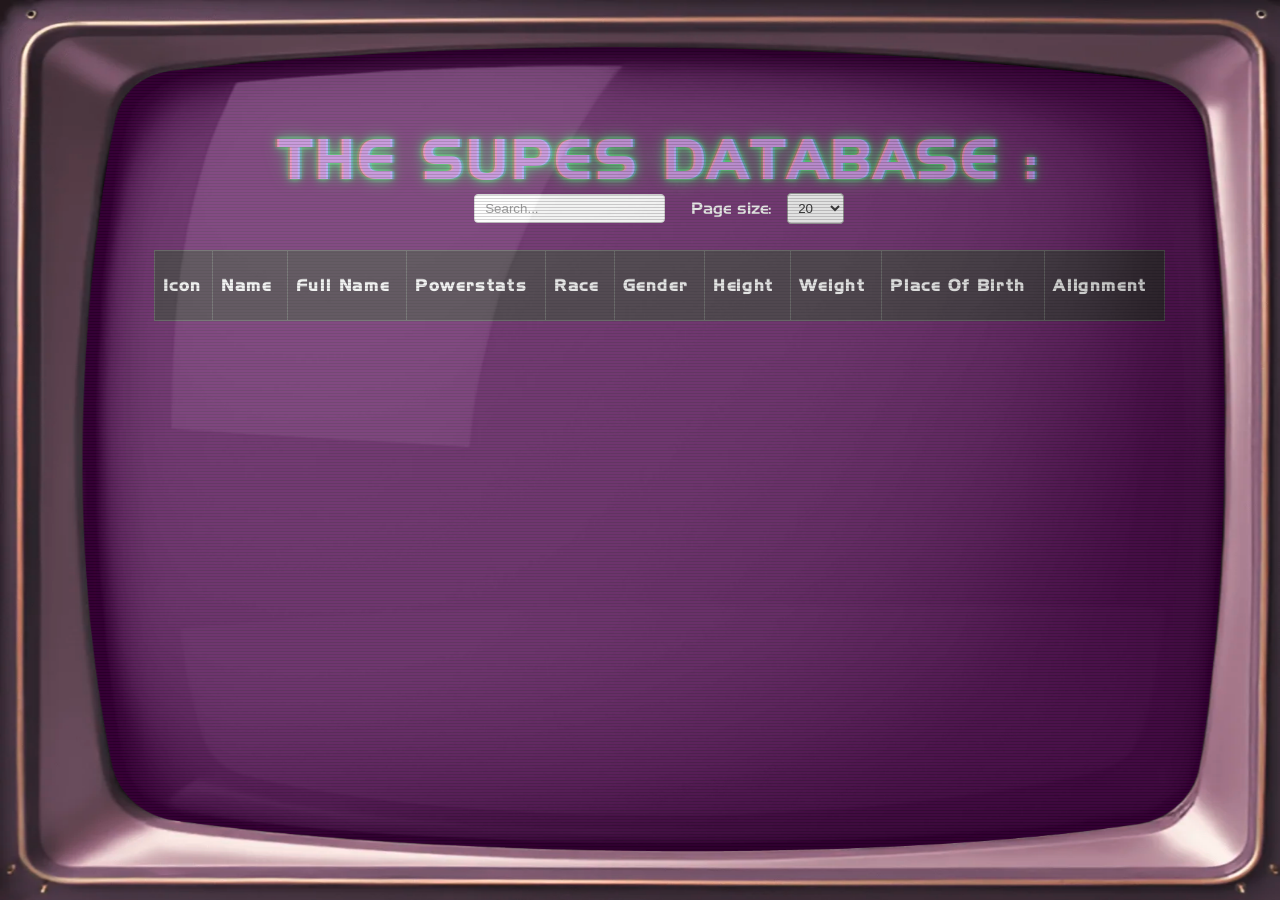
<file: index.html>
<!DOCTYPE html>
<html lang="en">
<head>
	<meta charset="UTF-8">
	<title>Villain's Evil Computer</title>
	<link rel="stylesheet" href="./assets/css/style.css">
</head>
<body>
	<main class="crt">
		<h1 data-text="the Supes Database :">the Supes Database :</h1>

		<div class="controls">
			<input type="text" id="search" placeholder="Search...">
			<label for="pageSize">Page size:</label>
			<select id="pageSize">
				<option value="10">10</option>
				<option value="20" selected>20</option>
				<option value="50">50</option>
				<option value="100">100</option>
				<option value="all">All</option>
			</select>
		</div>

		<table id="heroesTable">
			<thead>
				<tr>
					<th>Icon</th>
					<th data-column="name">Name <span class="sort-arrow"></span></th>
					<th data-column="fullName">Full Name <span class="sort-arrow"></span></th>
					<th data-column="powerStats">Powerstats <span class="sort-arrow"></span></th>
					<th data-column="race">Race <span class="sort-arrow"></span></th>
					<th data-column="gender">Gender <span class="sort-arrow"></span></th>
					<th data-column="height">Height <span class="sort-arrow"></span></th>
					<th data-column="weight">Weight <span class="sort-arrow"></span></th>
					<th data-column="placeOfBirth">Place Of Birth <span class="sort-arrow"></span></th>
					<th data-column="alignment">Alignment <span class="sort-arrow"></span></th>
				</tr>
			</thead>
			<tbody></tbody>
		</table>

		<div id="pagination"></div>

		<div id="heroModal" class="modal crt">
			<div class="modal-content">
				<span id="closeModal" class="close">&times;</span>
				<div id="modalBody"></div>
			</div>
		</div>


	</main>

</body>
<script type="module" src="./assets/js/main.js"></script>
</html>
</file>
<file: assets/css/style.css>
:root {
  --bg: #0a0f14;
  --edge: #020408;
  /*--glow: #1aff1a;*/
  /*--glow: #d91aff;*/
  --glow: rgb(255, 105, 255);
}

@font-face {
    font-family: 'htitle';
    src: url('../font/');
    src: url('../font/?#iefix') format('embedded-opentype'),
        url('../font/HanzelBold.woff2') format('woff2'),
        url('../font/HanzelBold.woff') format('woff'),
        url('../font/HanzelBold.ttf') format('truetype'),
        url('../font/HanzelBold.svg#HanzelBold') format('svg');
    /*font-weight: bold;
    font-style: normal;
    font-display: swap;*/
}
@font-face {
    font-family: 'htext';
    src: url('../font/HandelGothic.eot');
    src: url('../font/HandelGothic.eot?#iefix') format('embedded-opentype'),
        url('../font/HandelGothic.woff2') format('woff2'),
        url('../font/HandelGothic.woff') format('woff'),
        url('../font/HandelGothic.ttf') format('truetype'),
        url('../font/HandelGothic.svg#HandelGothic') format('svg');
    /*font-weight: 500;
    font-style: normal;
    font-display: swap;*/
}


* {
	margin: 0;
	padding: 0;
	box-sizing: border-box;
}

html, body {
	width: 100%;
	height: 100%;
}

body {
	position: relative;
	font-family: 'htext', Arial, sans-serif;
	/*background: #000;*/
	background: #500050;
	color: #eee;
	/*margin: 14vh 9vw 14vh 12vw;*/
	display: flex;
	flex-direction: column;
}
body::before {
	content: "";
	inset: 0;
	position: fixed;
	background: url('../img/evil-computer_trimmed.webp') no-repeat center/ 100% 100%;  
	pointer-events: none;
	z-index: 9999;
}


/*#region*MARK: main
*/
main {
	flex: 1;
	width: 100%;
	position: relative;
	padding: 14vh 9vw 10px 12vw;
	/*background: radial-gradient(140% 110% at 50% 48%, rgba(255,255,255,0.08), transparent 62%);*/
	box-shadow:
		inset 0 0 40px rgba(0,0,0,0.9),         /* vignette interne forte */
		inset 0 0 120px rgba(0,0,0,0.8);        /* coins très sombres */
	display: flex;
	flex-direction: column;
	justify-content: start;
	align-items: center;
}

main::before {
	content: "";
	position: fixed;
	inset: 0;
	pointer-events: none;
	transform: perspective(900px) rotateX(1deg);
}

.crt::after {
	content: "";
	position: fixed;
	inset: 0;
	background: linear-gradient(rgba(0,0,0,0.35) 1px, transparent 1px);
	background-size: 100% 3px; /* lignes horizontales */
	mix-blend-mode: multiply;
	opacity: 0.65;
	pointer-events: none;
}
/*#endregion*/


/*#region*MARK: h1
*/
h1 {
	/*width: 100%;
	height: 100%;*/
	/*display: grid;
	place-items: center;*/
	color: var(--glow);
	font-family: 'htitle', sans-serif;
	font-weight: 700;
	font-size: 56px;
	line-height: 1.2;
	text-transform: uppercase;
	letter-spacing: .2rem;
	text-shadow:
		0 0 4px rgba(32,255,80,0.6),
		0 0 12px rgba(32,255,80,0.4),
		0 0 24px rgba(32,255,80,0.2);
	background:
		radial-gradient(100% 80% at 50% 50%, rgba(32,255,80,0.06), transparent 65%);
		/*radial-gradient(100% 80% at 50% 50%, rgba(183, 241, 196, 0.06), transparent 65%);*/
	border-radius: 18px;
	display: flex;
	flex-direction: column;
	justify-content: center;
	align-items: center;
	position: relative;
	/*display: inline-block; */
	text-align: center;
}

h1::before,
h1::after {
	content: attr(data-text);
	position: absolute;
	/*left: 0;
	top: 0;*/
	text-align: center;
	filter: blur(0.3px);
	opacity: 0.36;
}
h1::before { transform: translateX(-2px); color: #f33; }
h1::after  { transform: translateX(2px);  color: #3af; }
/*#endregion*/


/*#region*MARK: table
*/
#heroesTable {
	width: 100%;
	border-collapse: collapse;
	margin-top: 10px;
	font-family: 'htext', Arial, sans-serif;
}
#heroesTable > thead > tr > th, 
#heroesTable > tbody > tr > td {
	border: 1px solid #444;
	padding: 8px;
	text-align: left;
}
#heroesTable > thead {
	/*font-family: Arial, sans-serif;*/
	height: 70px;
	letter-spacing: .1rem;
}
#heroesTable th {
	cursor: pointer;
	background: rgba(34, 34, 34, .7);
}
#heroesTable tr {
	transition: background-color 0.2s ease;
}
/*#heroesTable tr:hover {
  background-color: #f1f1f1;
}*/

#heroesTable tr:nth-child(even) {
	background: rgba(26, 20, 20, .5);
}
#heroesTable tr:nth-child(odd) {
	background: rgba(16, 10, 10, .5);
}

.hero-name {
	cursor: pointer;
	/*color: #cf36ee;*/
	color: #36ee5e;
}
.hero-name:hover {
	text-decoration: underline;
}

#heroesTable img {
	border-radius: 50%;
	width: 60px;
	height: 60px;
}

.sort-arrow {
	margin-left: 5px;
	font-size: 12px;
}
.sort-arrow::before {
	content: "";
}
.sort-arrow.asc::before {
	content: "▼";
	color: #36ee5e;
	font-family: Arial, sans-serif;
}
.sort-arrow.desc::before {
	content: "▲";
	color: #36ee5e;
	font-family: Arial, sans-serif;
}
/* En-tête trié */
#heroesTable th.sorted {
  background: rgba(60, 60, 60, 0.9); /* plus clair que les autres */
  color: #36ee5e; /* texte vert pour cohérence */
}
th[data-column] {
	cursor: pointer;
	user-select: none;
}
th[data-column]:hover {
	background: #333;
}

.inner-table {
	border-collapse: collapse;
	width: 100%;
	font-size: 0.8em;
}
.inner-table td {
	border: none;
	padding: 2px 4px;
	/*background-color: red;*/
	border: 1px solid #444;
	text-align: left;
}

/*#endregion*/


/*#region*MARK: controls
*/
.controls {
  display: flex;
  gap: 1rem;
  margin-bottom: 1rem;
  align-items: center;
}

#search {
  flex: 1;
  padding: 6px 10px;
  background-color: (239, 154, 247, 0.8);
  border: 1px solid #ccc;
  border-radius: 4px;
}

.controls input[type="text"] {
	padding: 5px;
	margin-right: 10px;
}

select {
	padding: 5px;
}

#pageSize {
  padding: 6px;
  border-radius: 4px;
}
/*#endregion*/


/*#region*MARK: modale
*/
.modal {
	display: none; /* cachée par défaut */
	position: fixed;
	z-index: 1000;
	left: 0; top: 0;
	width: 100%;
	height: 100%;
	font-family: Arial, sans-serif;
	background-color: rgba(0,0,0,0.5); /* assombrissement */
	backdrop-filter: blur(2px); /* flou arrière-plan */
	/*overflow: auto;*/
}

.modal-content {
	background: indigo;
	/*margin: 5% auto;*/
	margin: 16vh 14vw 16vh 14vw;
	padding: 20px;
	border-radius: 8px;
	width: 75%;
	max-height: 70%;
	overflow: auto;
}

/*#modalBody {
	background-color: rgba(238, 130, 238, .5);
}*/

.close {
	float: right;
	font-size: 28px;
	cursor: pointer;
}

/*#endregion*/


/*#region*MARK: pagination
*/
#pagination {
	margin: 1rem auto 14vh auto;
}

#pagination button {
  margin: 0 4px;
  padding: 4px 8px;
  background: #222;
  /*color: #36ee5e;*/
  color: #db5bf5;
  border: 1px solid #444;
  cursor: pointer;
}

#pagination button.active {
	background-color: #36ee5e;
	color: #000;
	font-weight: bold;
	border: 1px solid #36ee5e;
}


#pagination button[disabled] {
  opacity: .4;
  color: gray;
  cursor: not-allowed;
}
/*#endregion*/


@keyframes flicker {
	0%, 100% { opacity: 1; }
	48% { opacity: 0.96; }
	50% { opacity: 0.94; }
	52% { opacity: 0.97; }
}
.crt { animation: flicker 0.2s infinite linear; }
</file>
